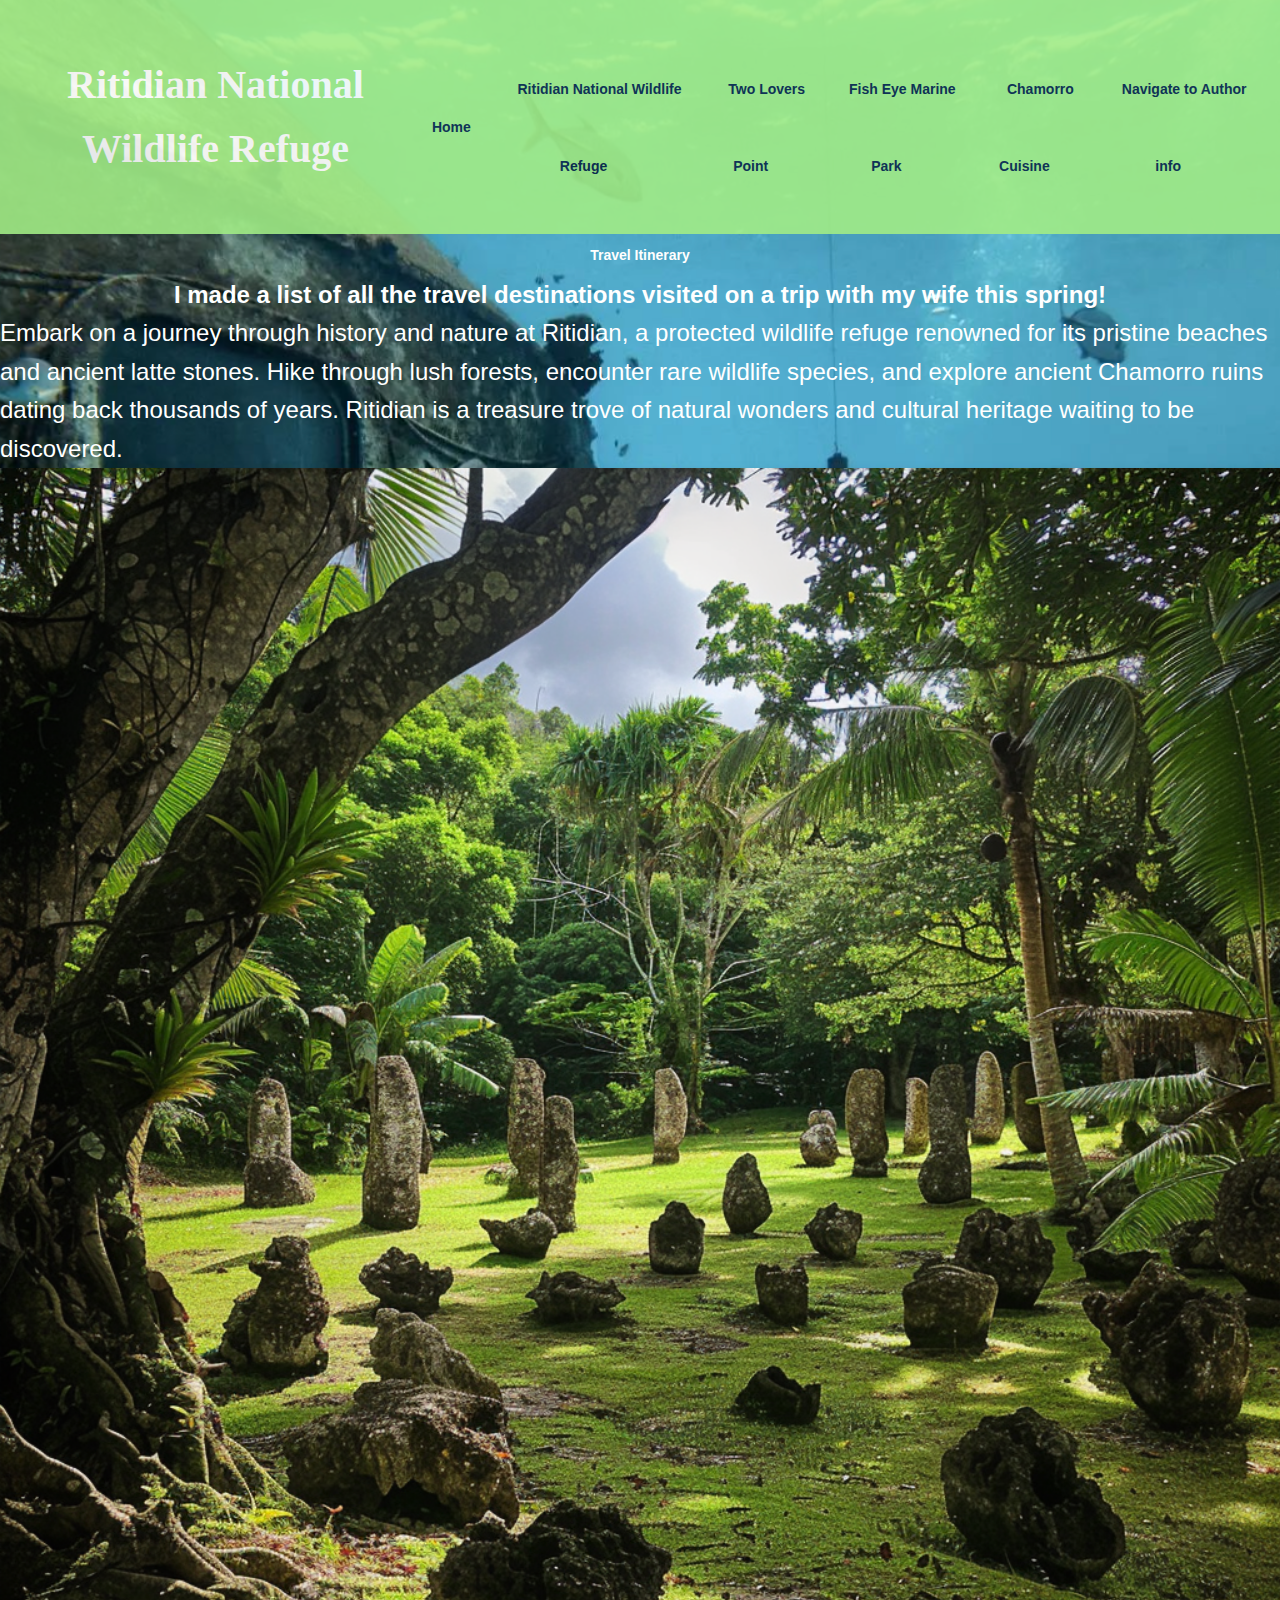
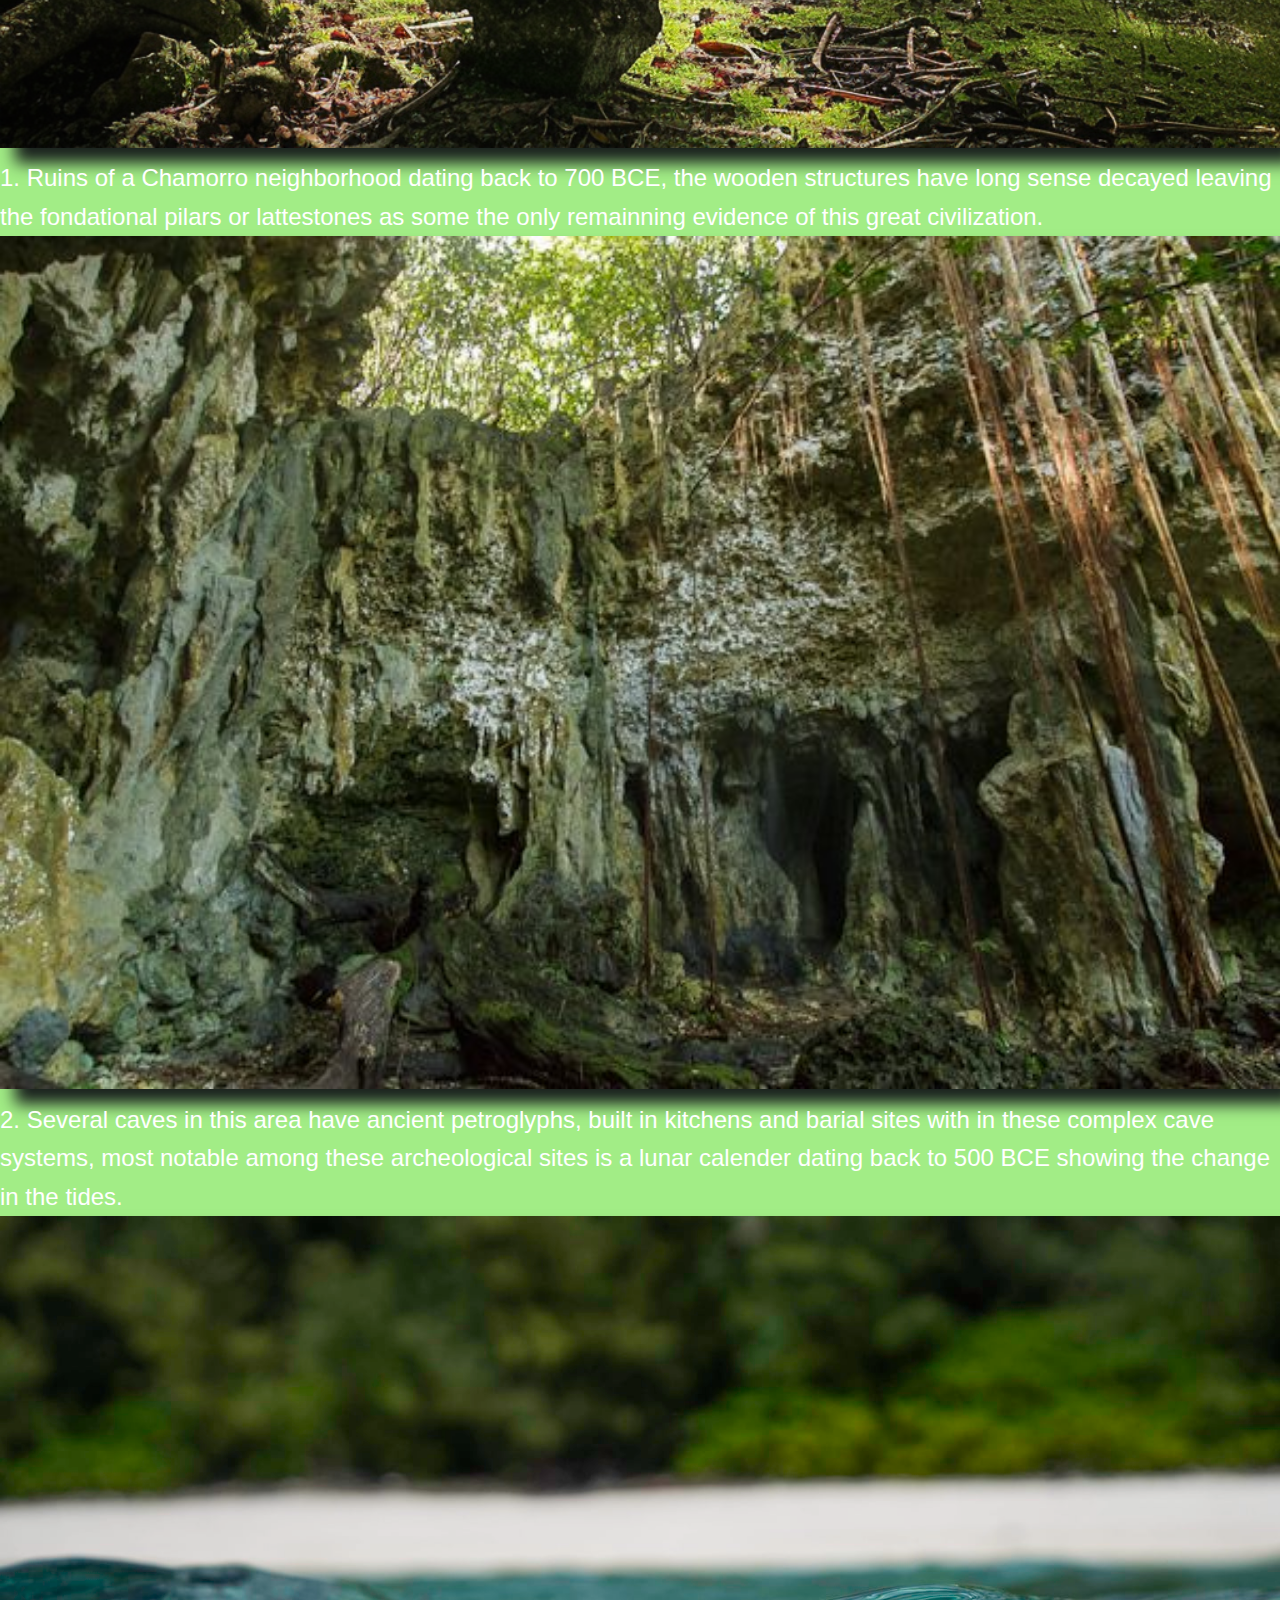
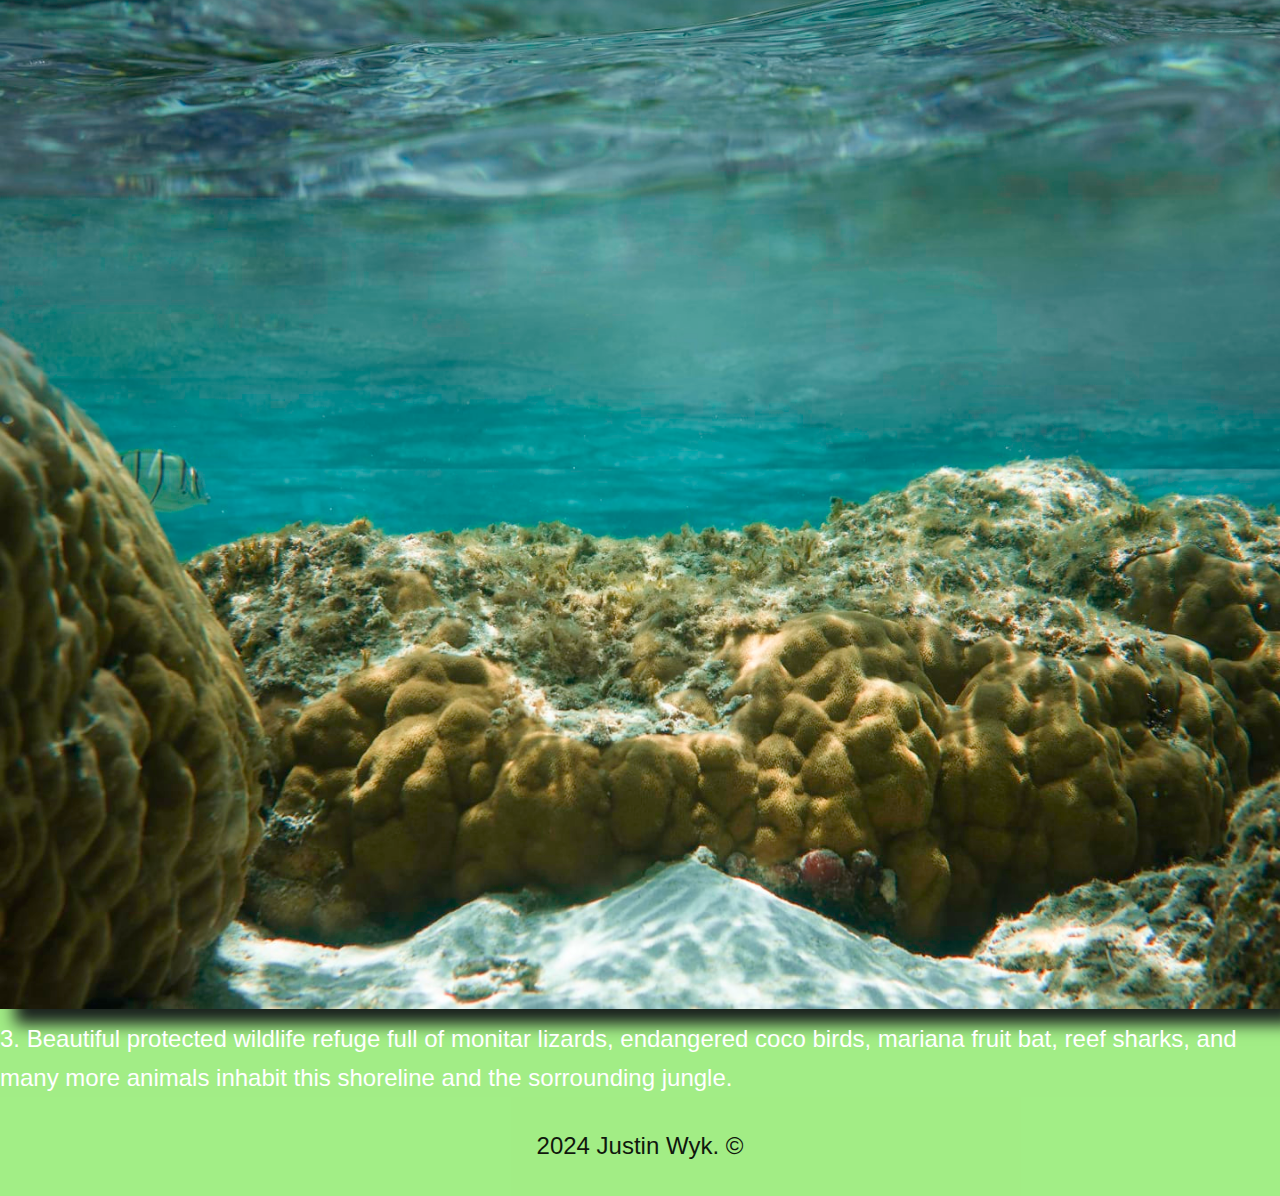
<file: Project 1/location1.html>
<!DOCTYPE html>
<html lang="en">
<head>
    <meta charset="UTF-8">
    <meta name="viewport" content="width=device-width, initial-scale=1.0">
    <title>Project_1</title>
</head>
    <link rel="stylesheet" type="text/css" href="css/styles.css">
</head>
<body>
    <header class="header">
        <h1 id="theme">Ritidian National Wildlife Refuge</h1>
        <nav class="nav">
          <ul>
            <li><a href="../Project 1/index.html">Home</a></li> 
            <li><a href="../Project 1/location1.html">Ritidian National Wildlife Refuge</a></li>
            <li><a href="../Project 1/location3.html">Two Lovers Point</a></li>
            <li><a href="../Project 1/location2.html">Fish Eye Marine Park</a></li>
            <li><a href="../Project 1/thefood.html">Chamorro Cuisine</a></li> 
            <li><a href="#footer">Navigate to Author info</a></li>
          </ul>
        </nav>
    </header>
    <section>
        <link rel="preconnect" href="https://fonts.googleapis.com">
        <link rel="preconnect" href="https://fonts.gstatic.com" crossorigin>
        <link href="https://fonts.googleapis.com/css2?family=Shadows+Into+Light&display=swap" rel="stylesheet">
        <h2 class="largefont">Travel Itinerary</h2>
        <h4 class="largefont">I made a list of all the travel destinations visited on a trip with my wife this spring!</h4>
        <p>
            Embark on a journey through history and nature at Ritidian, a protected wildlife refuge renowned 
            for its pristine beaches and ancient latte stones. Hike through lush forests, encounter rare wildlife species, 
            and explore ancient Chamorro ruins dating back thousands of years. Ritidian is a treasure trove of 
            natural wonders and cultural heritage waiting to be discovered. 
        </p>
        <img class="media" src="./css/images/lattestone.png" alt="image of lattestone ruins of an ancient village at Ritidian Wildlife Refuge.">
        <p>1. Ruins of a Chamorro neighborhood dating back to 700 BCE, the wooden structures have long sense decayed leaving the fondational pilars or lattestones as some the only remainning evidence of this great civilization.</p>
        <img class="media" src="./css/images/ritidiancave.jpeg" alt="cave petroglyphs that date from 700 BCE.">
        <p>2. Several caves in this area have ancient petroglyphs, built in kitchens and barial sites with in these complex cave systems, most notable among these archeological sites is a lunar calender dating back to 500 BCE showing the change in the tides.</p>
        <img class="media" src="./css/images/ritidianbeach.jpeg" alt="An image of a couple with Ritidian limestone cliffs in the background.">
        <p>3. Beautiful protected wildlife refuge full of monitar lizards, endangered coco birds, mariana fruit bat, reef sharks, and many more animals inhabit this shoreline and the sorrounding jungle.</p>
    </section>
    <footer id="footer">
        <p>2024 Justin Wyk. &copy;</p>
    </footer>
</body>
</html>
</file>
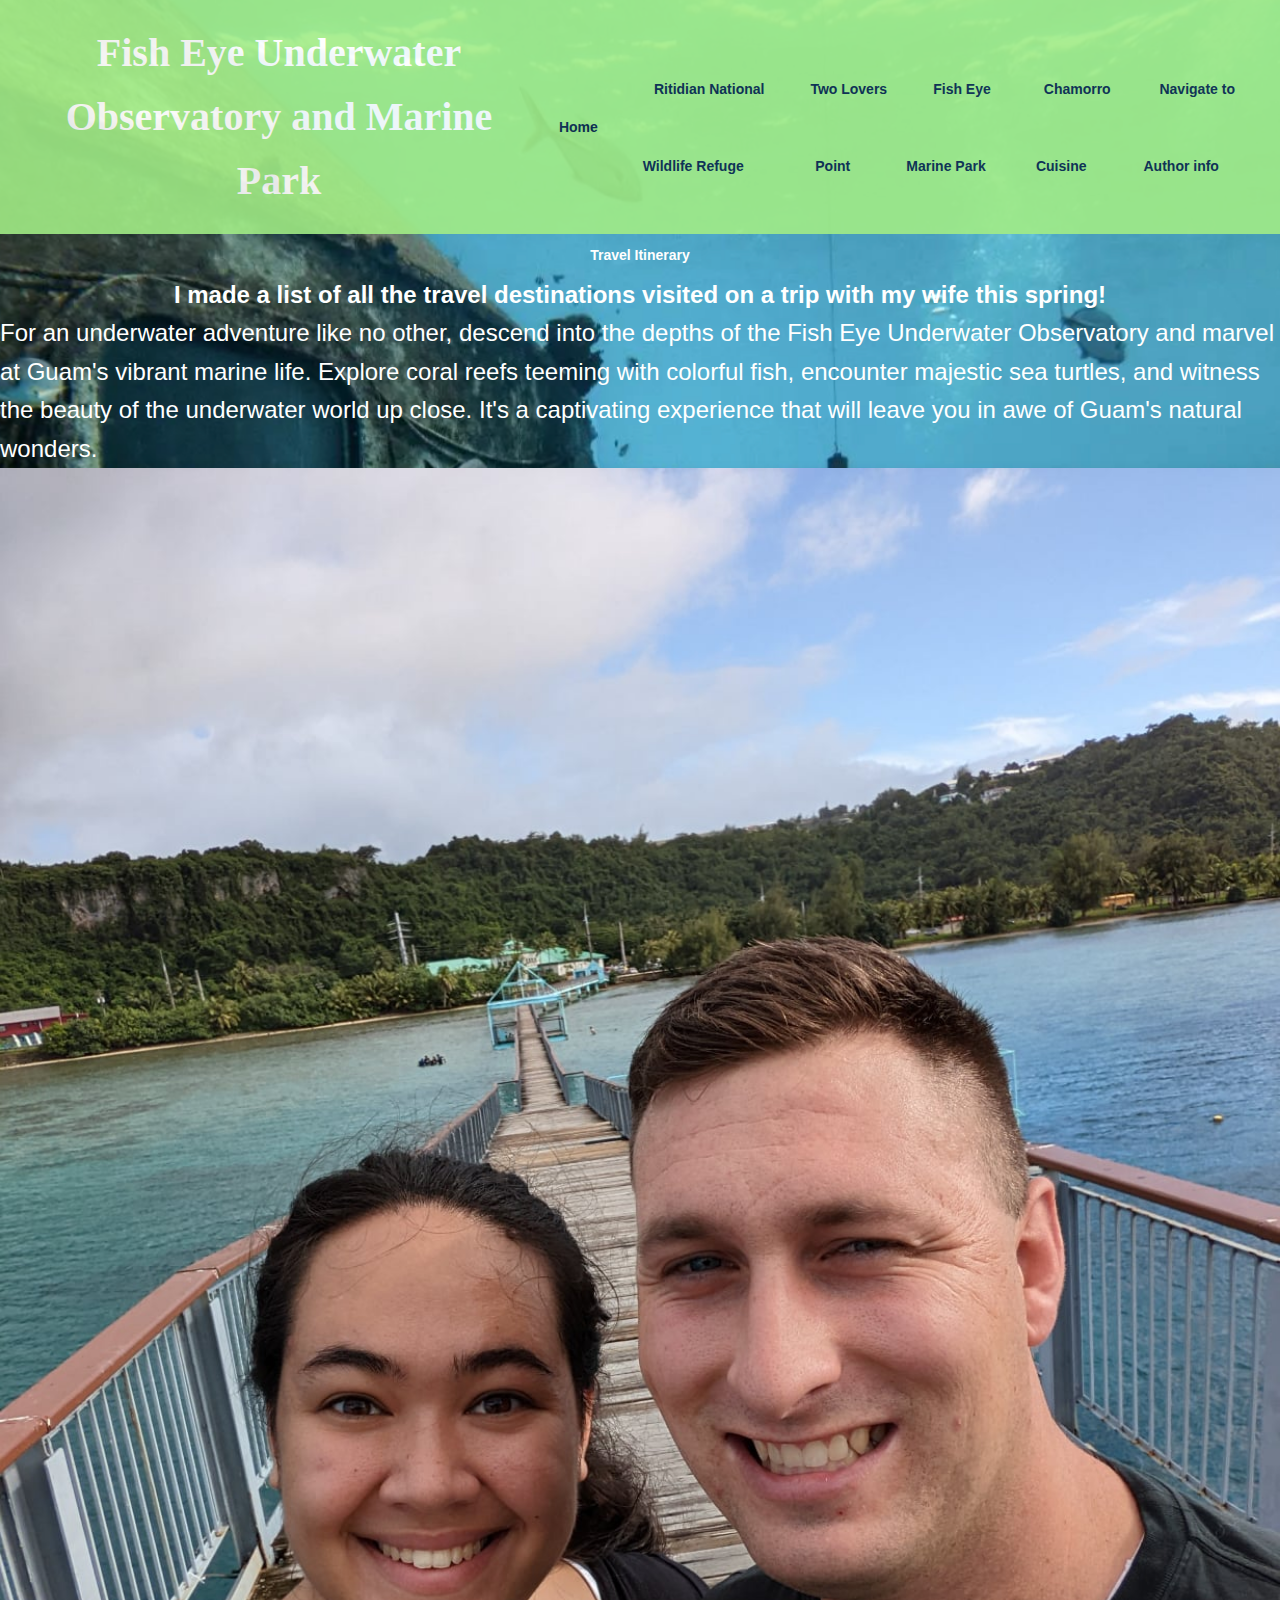
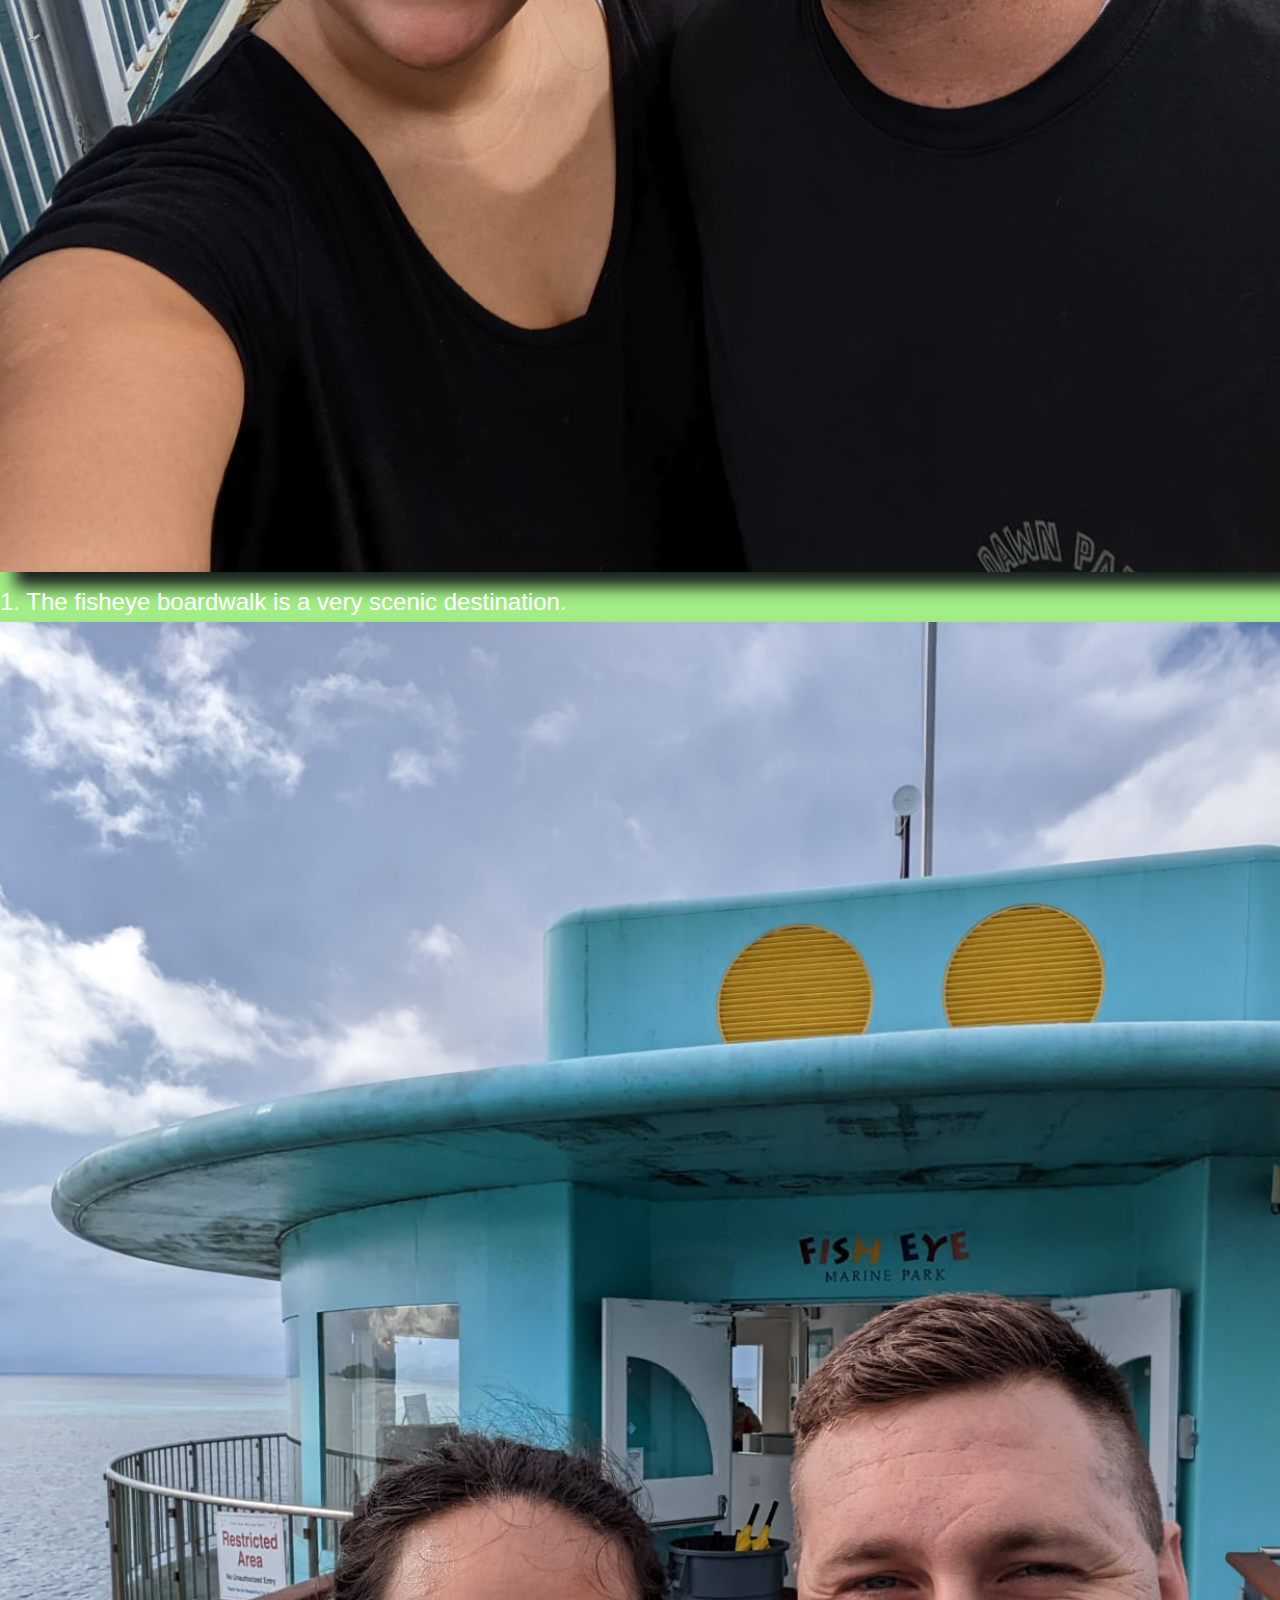
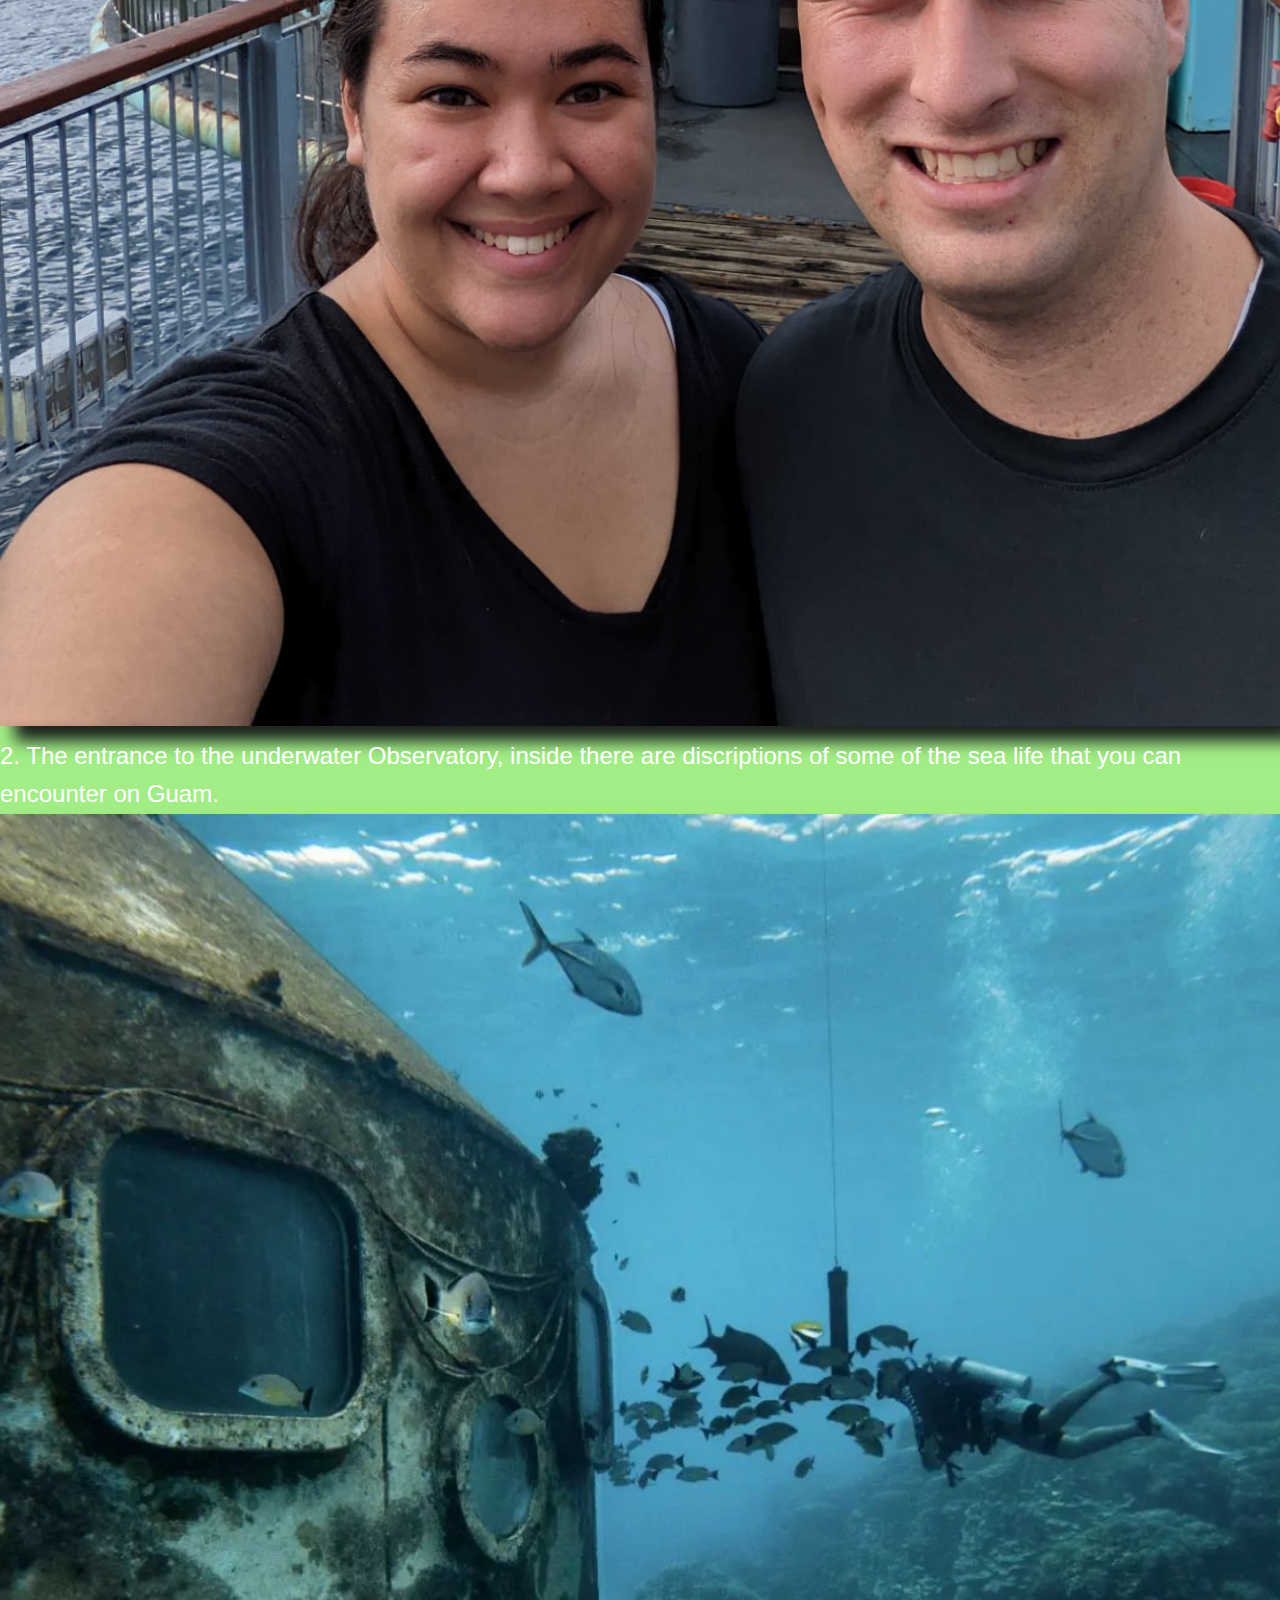
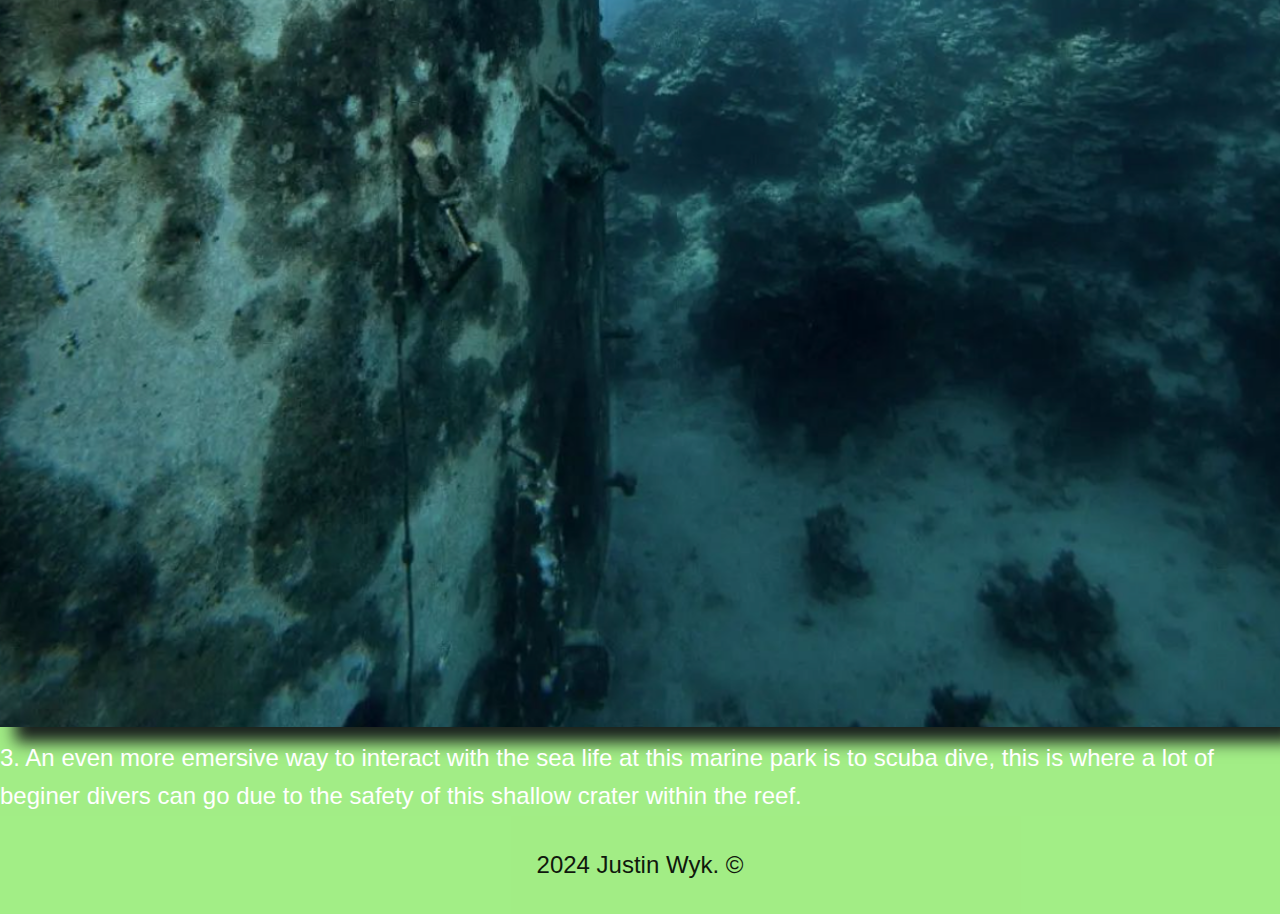
<file: Project 1/location2.html>
<!DOCTYPE html>
<html lang="en">
<head>
    <meta charset="UTF-8">
    <meta name="viewport" content="width=device-width, initial-scale=1.0">
    <title>Project_2</title>
</head>
    <link rel="stylesheet" type="text/css" href="css/styles.css">
</head>
<body>
    <header class="header">
        <h1 id="theme">Fish Eye Underwater Observatory and Marine Park</h1>
        <nav class="nav">
            <ul>
              <li><a href="../Project 1/index.html">Home</a></li> 
              <li><a href="../Project 1/location1.html">Ritidian National Wildlife Refuge</a></li>
              <li><a href="../Project 1/location3.html">Two Lovers Point</a></li>
              <li><a href="../Project 1/location2.html">Fish Eye Marine Park</a></li>
              <li><a href="../Project 1/thefood.html">Chamorro Cuisine</a></li> 
              <li><a href="#footer">Navigate to Author info</a></li>
            </ul>
          </nav>
    </header>
    <section>
        <link rel="preconnect" href="https://fonts.googleapis.com">
        <link rel="preconnect" href="https://fonts.gstatic.com" crossorigin>
        <link href="https://fonts.googleapis.com/css2?family=Shadows+Into+Light&display=swap" rel="stylesheet">
        <h2 class="largefont">Travel Itinerary</h2>
        <h4 class="largefont">I made a list of all the travel destinations visited on a trip with my wife this spring!</h4>
        <p>
            For an underwater adventure like no other, descend into the depths of the Fish Eye Underwater Observatory
            and marvel at Guam's vibrant marine life. Explore coral reefs teeming with colorful fish, 
            encounter majestic sea turtles, and witness the beauty of the underwater world up close. 
            It's a captivating experience that will leave you in awe of Guam's natural wonders.
        </p>
        <img class="media" src="./css/images/boardwalk.jpeg" alt="Couple on the boardwalk leading to the underwater Observatory.">
        <p>1. The fisheye boardwalk is a very scenic destination.</p>
        <img class="media" src="./css/images/fisheye.jpeg" alt="Couple in front of entrance to Observatory.">
        <p>2. The entrance to the underwater Observatory, inside there are discriptions of some of the sea life that you can encounter on Guam.</p>
        <img class="media" src="./css/images/fisheyeunder.jpeg" alt="Diver facing the underwater Observatory windows.">
        <p>3. An even more emersive way to interact with the sea life at this marine park is to scuba dive, this is where a lot of beginer divers can go due to the safety of this shallow crater within the reef.</p>
    </section>
    <footer id="footer">
        <p>2024 Justin Wyk. &copy;</p>
    </footer>
</body>
</html>
</file>
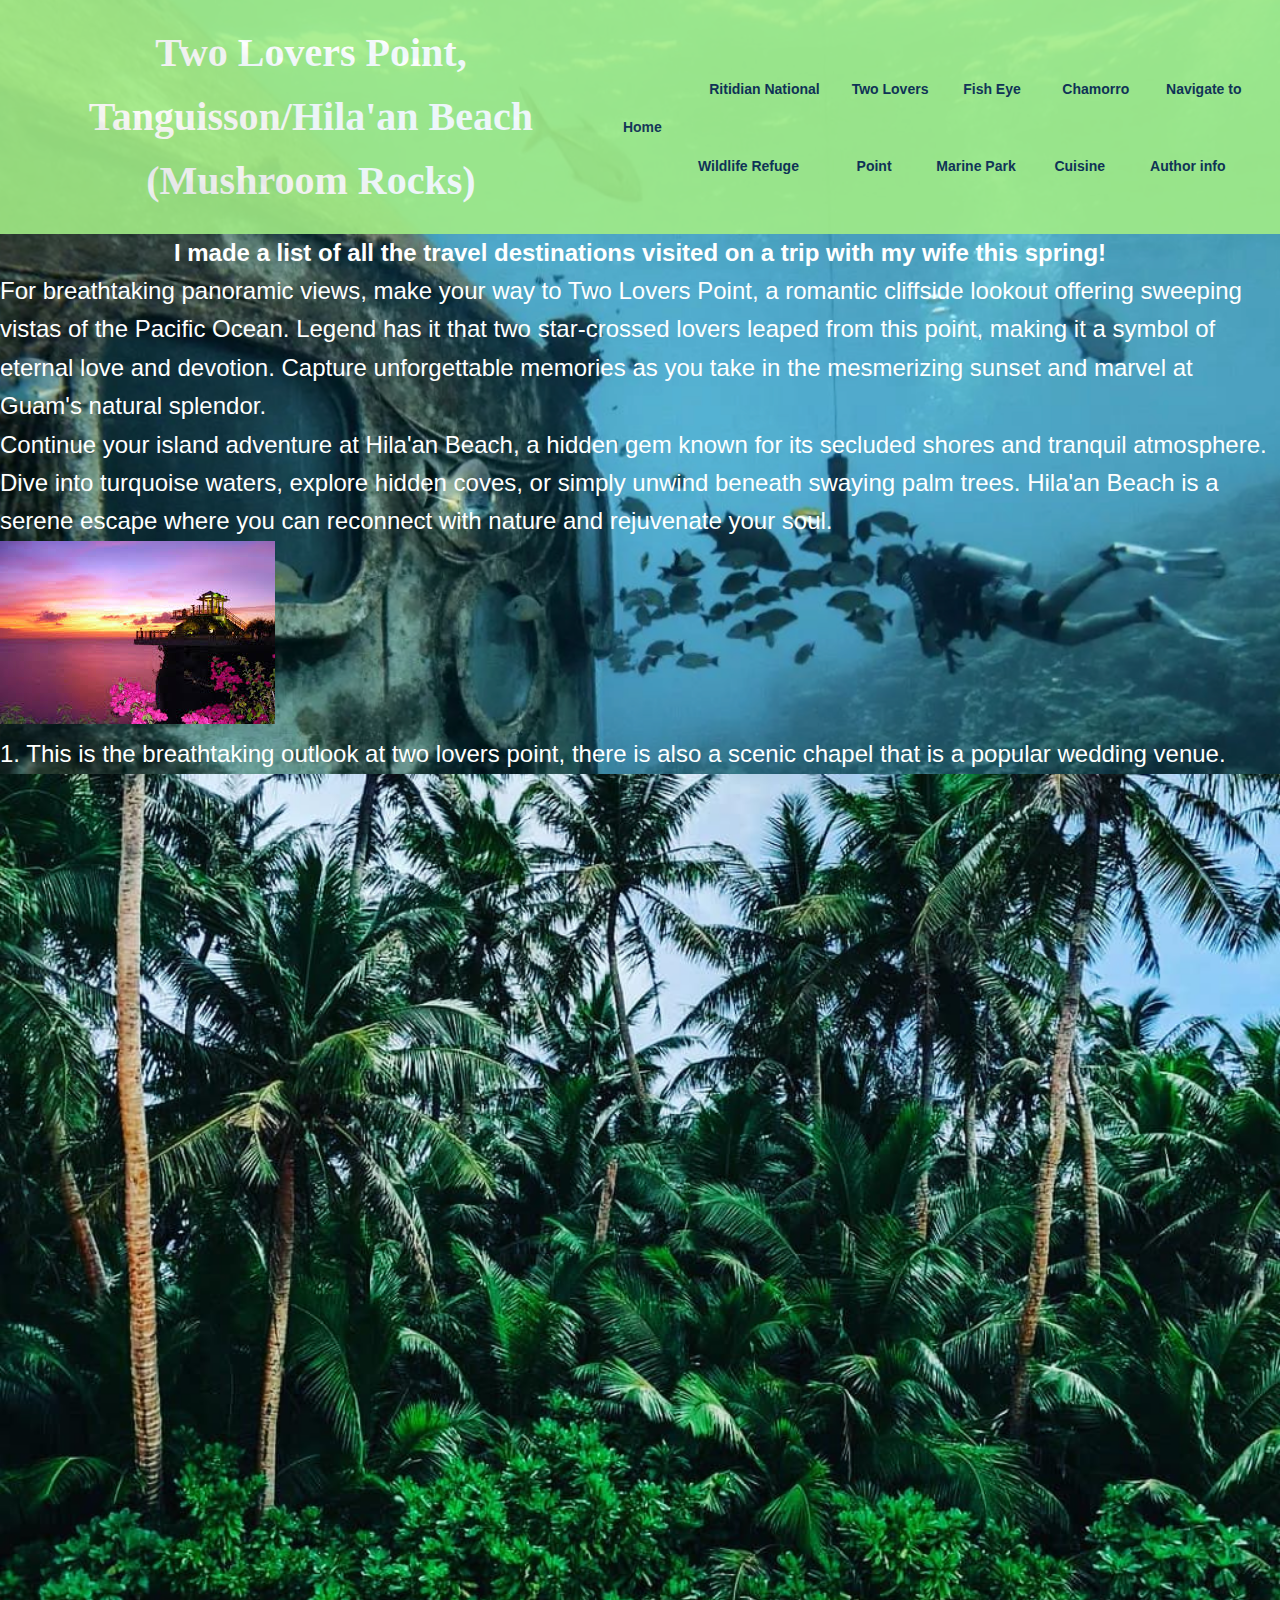
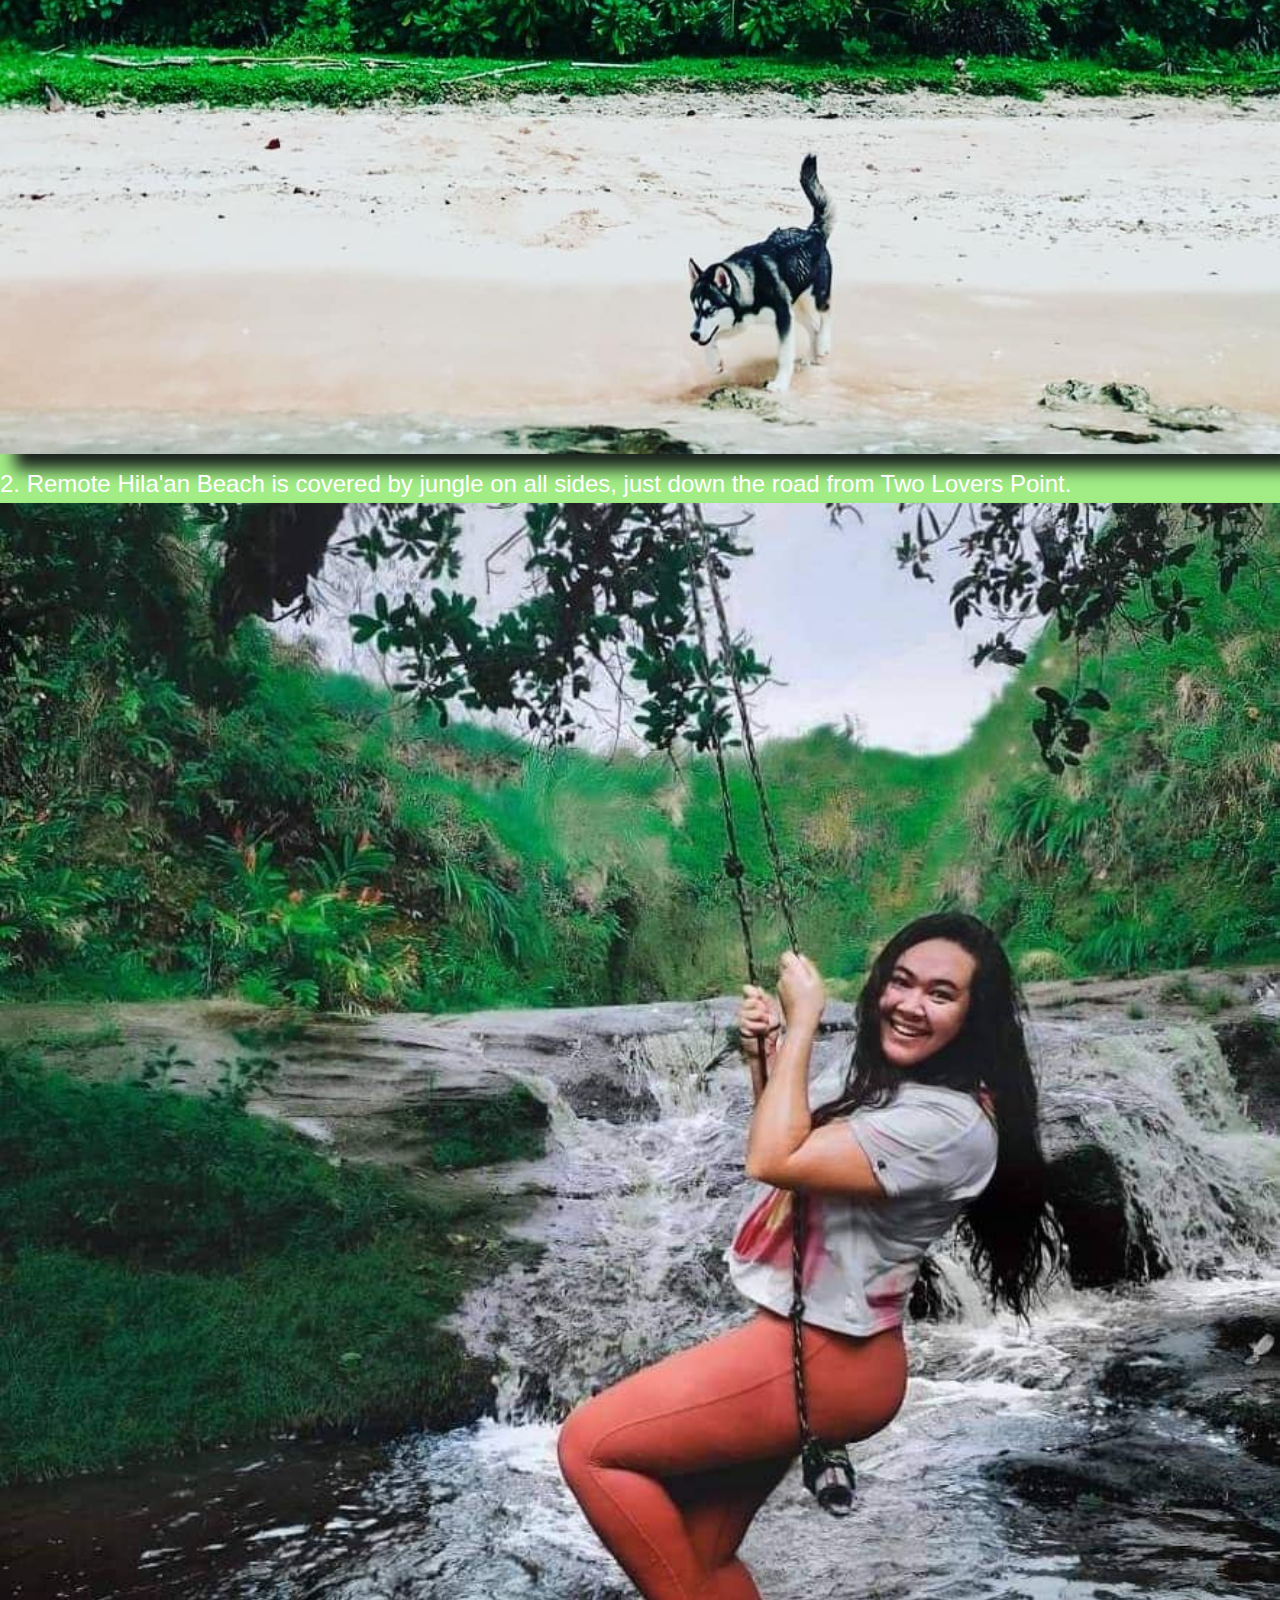
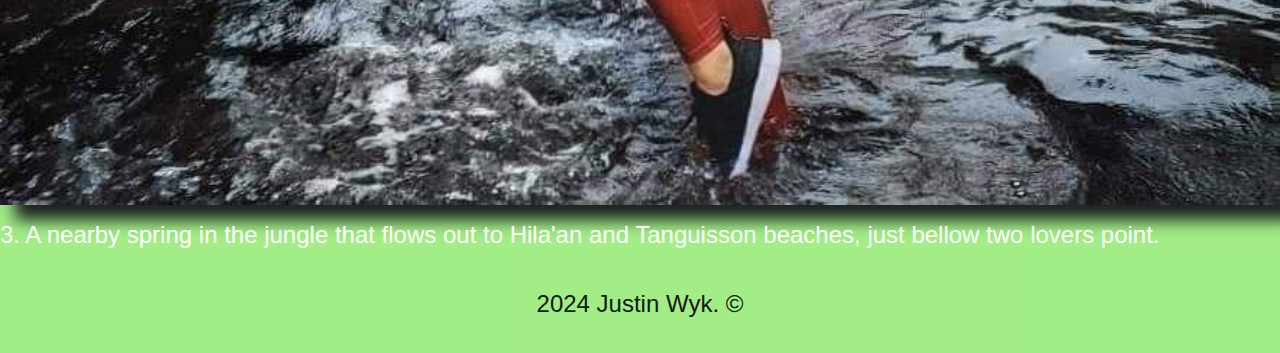
<file: Project 1/location3.html>
<!DOCTYPE html>
<html lang="en">
<head>
    <meta charset="UTF-8">
    <meta name="viewport" content="width=device-width, initial-scale=1.0">
    <title>Project_1</title>
</head>
    <link rel="stylesheet" type="text/css" href="css/styles.css">
</head>
<body>
    <header class="header">
        <h1 id="theme">Two Lovers Point, Tanguisson/Hila'an Beach (Mushroom Rocks)</h1>
        <nav class="nav">
            <ul>
              <li><a href="../Project 1/index.html">Home</a></li> 
              <li><a href="../Project 1/location1.html">Ritidian National Wildlife Refuge</a></li>
              <li><a href="../Project 1/location3.html">Two Lovers Point</a></li>
              <li><a href="../Project 1/location2.html">Fish Eye Marine Park</a></li>
              <li><a href="../Project 1/thefood.html">Chamorro Cuisine</a></li> 
              <li><a href="#footer">Navigate to Author info</a></li>
            </ul>
          </nav>
    </header>
    <section>
        <link rel="preconnect" href="https://fonts.googleapis.com">
        <link rel="preconnect" href="https://fonts.gstatic.com" crossorigin>
        <link href="https://fonts.googleapis.com/css2?family=Shadows+Into+Light&display=swap" rel="stylesheet">
        <h4 class="largefont">I made a list of all the travel destinations visited on a trip with my wife this spring!</h4>
        <p>
            For breathtaking panoramic views, make your way to Two Lovers Point, 
            a romantic cliffside lookout offering sweeping vistas of the Pacific Ocean. 
            Legend has it that two star-crossed lovers leaped from this point, 
            making it a symbol of eternal love and devotion. Capture unforgettable memories 
            as you take in the mesmerizing sunset and marvel at Guam's natural splendor.
            <br>
            Continue your island adventure at Hila'an Beach, 
            a hidden gem known for its secluded shores and tranquil atmosphere. 
            Dive into turquoise waters, explore hidden coves, or simply unwind beneath swaying palm trees. 
            Hila'an Beach is a serene escape where you can reconnect with nature and rejuvenate your soul.
        </p>
        <img src="./css/images/TwoLoversLookout.jpeg" alt="image of two lover's point look out during a sunset.">
        <p>1. This is the breathtaking outlook at two lovers point, there is also a scenic chapel that is a popular wedding venue.</p>
        <img class="media" src="./css/images/sharkscove.jpeg" alt="Hila'an beach with a dog running along the sand and palm trees in the background">
        <p>2. Remote Hila'an Beach is covered by jungle on all sides, just down the road from Two Lovers Point.</p>
        <img class="media" src="./css/images/swing.jpeg" alt="wife material on a swing in a scenic spot in Hila'an valley.">
        <p>3. A nearby spring in the jungle that flows out to Hila'an and Tanguisson beaches, just bellow two lovers point.
    </section>
    <footer id="footer">
        <p>2024 Justin Wyk. &copy;</p>
    </footer>
</body>
</html>
</file>
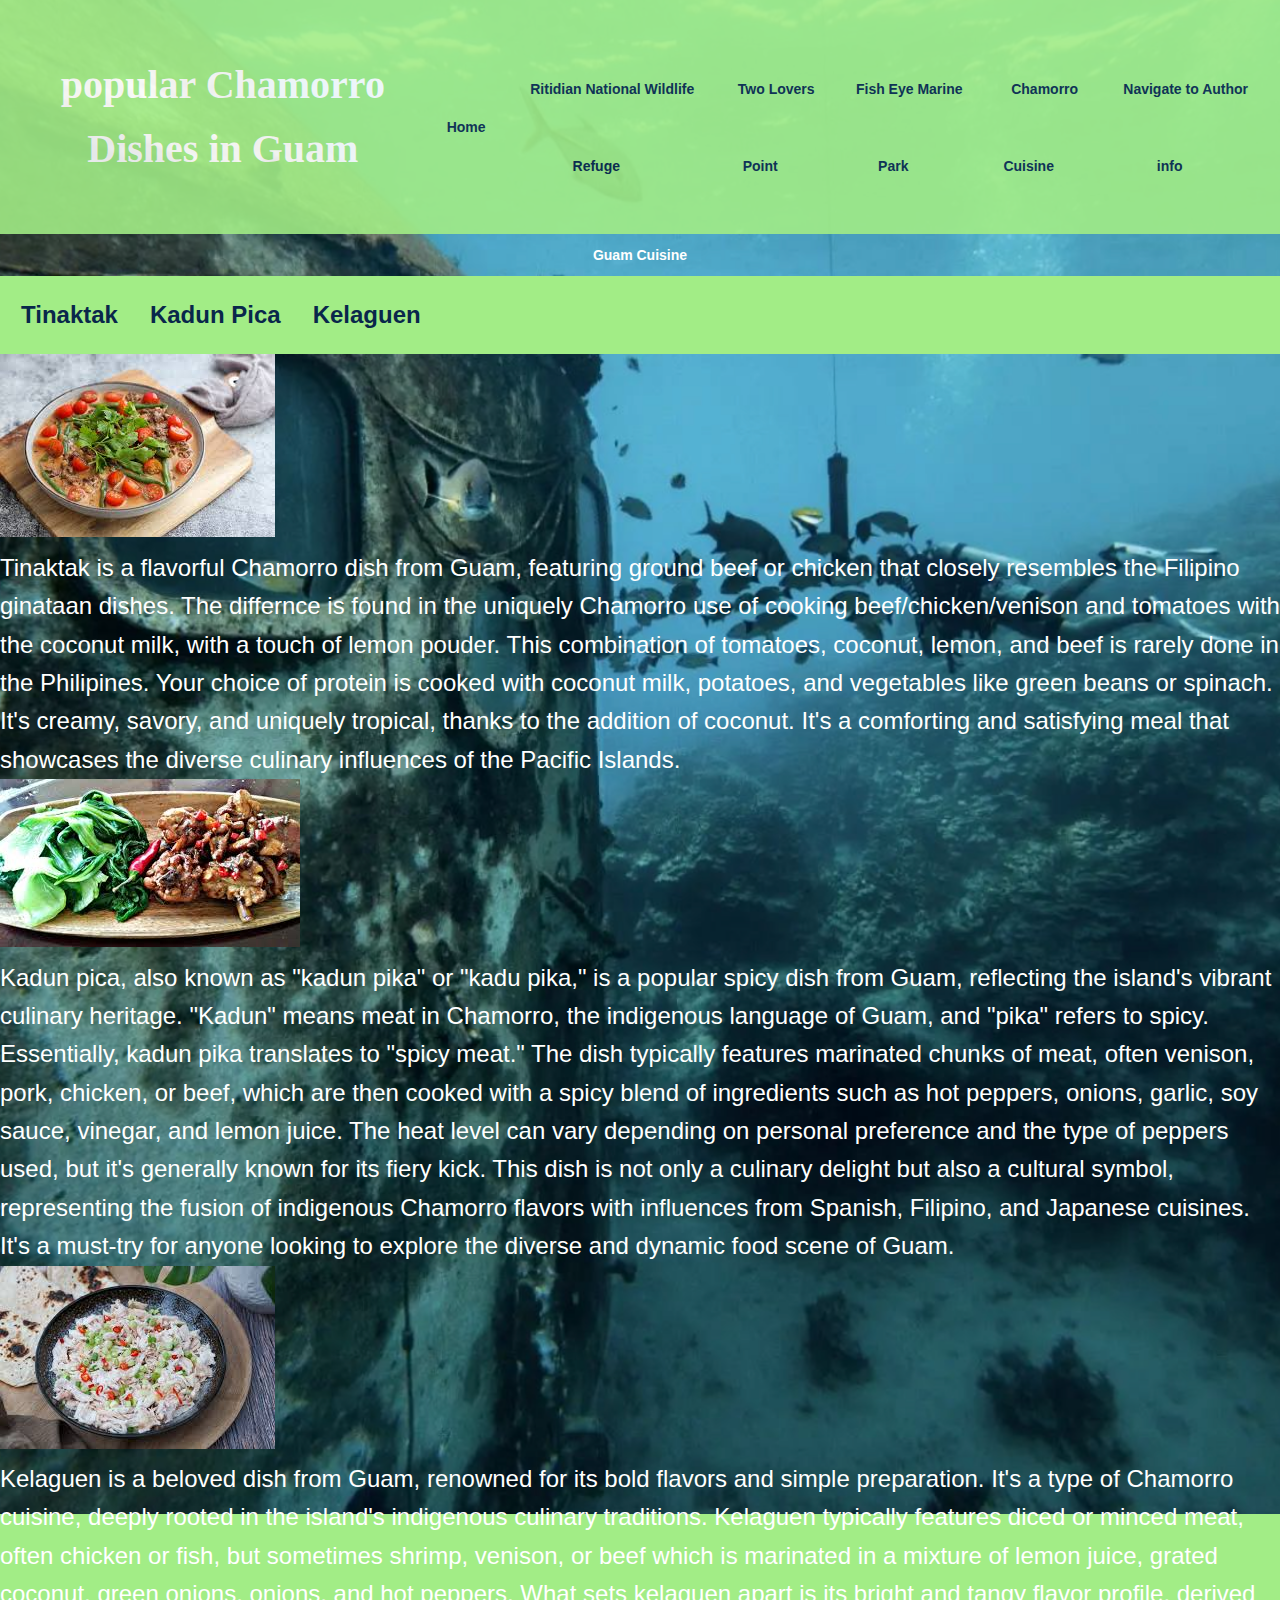
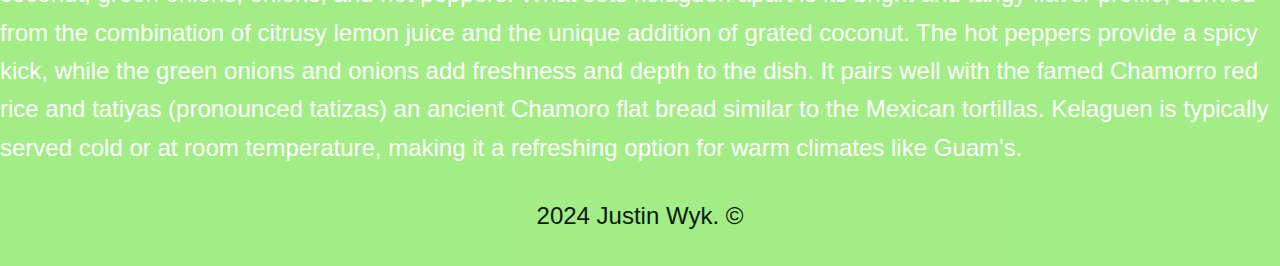
<file: Project 1/thefood.html>
<!DOCTYPE html>
<html lang="en">
<head>
    <meta charset="UTF-8">
    <meta name="viewport" content="width=device-width, initial-scale=1.0">
    <title>Project_1</title>
</head>
    <link rel="stylesheet" type="text/css" href="css/styles.css">
</head>
<body>
    <header class="header">
        <h1 id="theme">popular Chamorro Dishes in Guam</h1>
        <nav class="nav">
          <ul>
            <li><a href="../Project 1/index.html">Home</a></li> 
            <li><a href="../Project 1/location1.html">Ritidian National Wildlife Refuge</a></li>
            <li><a href="../Project 1/location3.html">Two Lovers Point</a></li>
            <li><a href="../Project 1/location2.html">Fish Eye Marine Park</a></li>
            <li><a href="../Project 1/thefood.html">Chamorro Cuisine</a></li> 
            <li><a href="#footer">Navigate to Author info</a></li>
          </ul>
        </nav>
    </header>
    <section>
        <link rel="preconnect" href="https://fonts.googleapis.com">
<link rel="preconnect" href="https://fonts.gstatic.com" crossorigin>
<link href="https://fonts.googleapis.com/css2?family=Shadows+Into+Light&display=swap" rel="stylesheet">
        <h2 class="largefont">Guam Cuisine</h2>
        <nav>
            <ul>
                <li><a href="#tinaktak">Tinaktak</a></li>
                <li><a href="#kadunpica">Kadun Pica</a></li>
                <li><a href="#kelaguen">Kelaguen</a></li>
            </ul>
        </nav>
        <img src="./css/images/tinaktak.jpeg" alt="image of tinaktak" id="tinaktak">
        <p>
            Tinaktak is a flavorful Chamorro dish from Guam, 
            featuring ground beef or chicken that closely resembles
             the Filipino ginataan dishes. The differnce is found 
             in the uniquely Chamorro use of cooking 
             beef/chicken/venison and tomatoes with the coconut milk, 
             with a touch of lemon pouder. This combination of tomatoes, 
             coconut, lemon, and beef is rarely done in the Philipines. 
             Your choice of protein is cooked with coconut milk, 
             potatoes, and vegetables like green beans or spinach. 
             It's creamy, savory, and uniquely tropical, 
             thanks to the addition of coconut. It's a 
             comforting and satisfying meal that showcases 
             the diverse culinary influences of the Pacific Islands.
        </p>
        <img src="./css/images/kadunpica.jpeg" alt="image of a bowl of kadunpica" id="kadunpica">
        <p>
             Kadun pica, also known as "kadun pika" or "kadu pika," 
             is a popular spicy dish from Guam, reflecting the island's 
             vibrant culinary heritage. "Kadun" means meat in Chamorro, 
             the indigenous language of Guam, and "pika" refers to spicy.
             Essentially, kadun pika translates to "spicy meat."
             The dish typically features marinated chunks of meat, often venison, 
             pork, chicken, or beef, which are then cooked with a spicy blend of 
             ingredients such as hot peppers, onions, garlic, soy sauce, vinegar, 
             and lemon juice. The heat level can vary depending on personal preference 
             and the type of peppers used, but it's generally known for its fiery kick.
             This dish is not only a culinary delight but also a cultural symbol, 
             representing the fusion of indigenous Chamorro flavors with influences 
             from Spanish, Filipino, and Japanese cuisines. It's a must-try for anyone 
             looking to explore the diverse and dynamic food scene of Guam.
        </p>
        <img src="./css/images/Kelaguen.jpeg" alt="image of kelaguen with tatiyas" id="kelaguen">
        <p>
             Kelaguen is a beloved dish from Guam, 
             renowned for its bold flavors 
             and simple preparation. It's a type of Chamorro cuisine, 
             deeply rooted in the island's indigenous culinary traditions. 
             Kelaguen typically features diced 
             or minced meat, often chicken or fish,
             but sometimes shrimp, venison, or beef 
             which is marinated in a mixture of lemon juice, 
             grated coconut, green onions, onions, and hot peppers.
             What sets kelaguen apart is its bright and tangy flavor profile, 
             derived from the combination of citrusy 
             lemon juice and the unique addition of 
             grated coconut. The hot peppers provide a 
             spicy kick, while the green onions and onions 
             add freshness and depth to the dish. It pairs well with the famed 
             Chamorro red rice and tatiyas (pronounced tatizas) 
             an ancient Chamoro flat bread similar to the Mexican tortillas. 
             Kelaguen is typically served cold or at room temperature, 
             making it a refreshing option for warm climates like Guam's.
        </p>
    </section>
    <footer id="footer">
        <p>2024 Justin Wyk. &copy;</p>
    </footer>
</body>
</html>
</file>
<file: Project 1/css/styles.css>
body {
    
  background-image: url(../css/images/fisheyeunder.jpeg);
  background-repeat: no-repeat;
  background-size: cover;
  background-attachment: fixed;
  background-color: #5aa386;
  color:aliceblue; 
  font-family: system-ui, '-apple-system', 'BlinkMacSystemFont', 'Segoe UI', 'Roboto', 'Oxygen', 'Ubuntu', 'Cantarell', 'Open Sans', 'Helvetica Neue', sans-serif; 
  margin: auto; 
  width:100%;
  image-orientation: center;
  background-color: whitesmoke;
  margin-left: 20px;
  font-size: 14px;
  line-height: 1.6;
  padding: 20px 20px;
}

header {
background-color: aquamarine; 
color: #1a211e; 
padding: 10px 0;
margin: auto; 
width: 100%;
}

#theme {

  text-align: center; 
  font-weight: bolder; 
  font-family: papyrus;
  font-size: smaller;
}

.largefont {
  text-align: center
}
.media { 
  width: 100% ;
  box-shadow: 15px 15px 15px #1a211e
} 

.tabs {
  margin: 50px;
  display: flex;
  flex-wrap: wrap;
  max-width: 400px;
}
.tabs__label {
  padding: 10px 16px;
}
.tabs__radio {
  display: none;
}
.tabs__content {

  width: 100%;
  border-bottom: 3px solid #dddddd;
  line-height: 1.5;
  font-size: 14px;
}
.tabs__radio:checked+.tabs__label {
  font-weight: bold;
  color: #009578;
  border-bottom: 2px solid #009578;
}

.grid-container {
  display: grid;
  grid-template-areas: 
      "header"
      "nav"
      "main"
      "footer";
  grid-template-columns: 1fr;
  grid-template-rows: auto;
}

/* Media Queries */
@media (min-width: 768px) {
.grid-container {
    display: grid;
    grid-template-areas:
        "header"
        "nav main"
        "footer footer";
}
}


@media (min-width: 1024px) {
  .gallery img {
      width: calc(33.333%-10px);
  }

  .main {
    padding-left: 350px;
  }
}

.nav ul li a:hover {
display: block;
color: #000;
padding: 8px 16px;
text-decoration: none;
background-color: #555;
color: white;
}

.nav ul li a:last-child {
  border-right:none;
  font-size: 14px;
}

.gallery img {
  width: calc(50%-10px);
}

@media (min-width: 768px) {
  body {
      font-size: 20px;
  }
}

@media (min-width: 1024px) {
  body {
    font-size: 24px;
  }
}

@media (min-width: 768px) {
  h2 {
    padding: 10px 20px;
    font-size: 14px;
    color: brown;
  }
}

@media (min-width: 768px) {
  header {
    background-color: Gold;
    color: rgb(32, 221, 158);
    text-align: center;
    font-size: 14px;
    padding: 20px;
    margin: 0;
    opacity: 0.9;
  }
}

#dive {
  border: 5px solid brown;
  border-radius: 30px;
  box-shadow: 5px 5px 15px grey;
  width: 50%;
}

footer {
  background-color: #2e1a1a;
  opacity: 0.9;
  padding: 30px 50px;
  color: gold;
  text-align: center;
  opacity: 0.9;
}
.gallery img {
  width: 100%;
  margin: auto;
}

.gallery {
  display: grid;
  grid-template-columns: 1fr;
  grid-template-rows: auto;
  padding: 20px;
  gap: 10px;
}

.grid-container {
    display: grid;
    grid-template-areas: 
        "nav",
        "header",
        "main",
        "footer";
    grid-template-columns: 1fr;
    grid-template-rows: auto;
}

header {
  background-color:#a2ed86;
  color: white;
  text-align: center;
  font-size: 2em;
  padding: 20px;
  margin: 0;
}

h2 {
  padding: 10px 20px;
  font-size: 14px;
  color: white;
}

.home {
  background-color: white;
  color: #083053;
}

main {
  background-color: #083053;
  margin: auto;
  padding: 50px;
}

body {
  font-family: Montserrat, Helvetica, sans-serif;
  margin: 0;
  padding: 0;
  background-color: whitesmoke;
  font-size: 14px;
  line-height: 1.6;
  color: white;
}

 
footer {
  background-color: #a2ed86;
  opacity: 0.9;
  padding: 30px 50px;
  color: black;
  text-align: center;
}

@media (min-width: 768px) {
  .grid-container {
    display: grid;
    grid-template-areas:
        "header",
        "nav",
        "main",
        "footer";
  }

  nav ul {
    list-style-type: none;
    display: inline-flex;
    align-items: center;
  }

  .gallery {
    grid-template-columns: 1fr 1fr;
  }

  body {
      font-size: 20px;
  }
}

@media (min-width: 1024px) {
  body {
    font-size: 24px;
  }
  .gallery {
    grid-template-columns: 1fr 1fr 1fr;
  }
}

header {
  padding: 20px;
  display: flex;
  justify-content: space-between;
  align-items: center;
}

.contact-intro, .contact-form-section, .contact-details {
  text-align: center;
  padding: 50px 20px;
}

.contact-intro h1, .contact-form-section h2, .contact-details h2 {
  font-size: 36px;
  color: white;
}

.contact-intro p, .contact-details p {
  font-size: 18px;
  color: white;
}

.contact-form {
  max-width: 600px;
  margin: 0 auto;
  text-align: left;
}

.contact-form label {
  display: block;
  margin-bottom: 5px;
  font-weight: bold;
}

.contact-form input, .contact-form textarea {
  width: 100%;
  padding: 10px;
  margin-bottom: 15px;
  border: 1px solid #ccc;
  border-radius: 5px;
}

.contact-form button {
  background-color: white;
  color: #083053;
  padding: 10px 20px;
  border: none;
  border-radius: 5px;
  font-size: 18px;
  cursor: pointer;
}

.contact-form button:hover {
  background-color: #a2ed86;
}

.map iframe {
  width: 100%;
  max-width: 600px;
  height: 450px;
  border: 0;
  margin: 20px 0;
}

.hero image {
size: 20px 20px;
}

.cta-button {
color: #083053;
background-color: #a2ed86;
padding: 10px;
border-radius: 24px;
text-decoration: none;
font-weight: bolder;
}

footer .contact p, footer .social-media a {
margin: 10px 0;
}

/* Import Google font */
@import url('https://fonts.googleapis.com/css2?family=Open+Sans:wght@400;500;600;700&display=swap');
* {
margin: 0;
padding: 0;
box-sizing: border-box;
font-family: 'Open Sans', sans-serif;
}

body {
background-color: #a2ed86
}
.wrapper {
width: 90%;
height: 500px;
margin: 0 auto;
display: flex;
overflow: hidden;
flex-direction: column;
justify-content: center;
border-radius: 5px;
background: #293447;
box-shadow: 0 20px 40px rgba(52, 87, 220, 0.2);
}
.game-details {
color: #B8C6DC;
font-weight: 500;
font-size: 1.2rem;
padding: 20px 27px;
display: flex;
justify-content: space-between;
}
.play-board {
height: 100%;
width: 100%;
display: grid;
background: #212837;
grid-template: repeat(30, 1fr) / repeat(30, 1fr);
}
.play-board .food {
background: #FF003D;
}
.play-board .head {
background: #60CBFF;
}

.controls {
display: none;
justify-content: space-between;
}
.controls i {
padding: 25px 0;
text-align: center;
font-size: 1.3rem;
color: #B8C6DC;
width: calc(100% / 4);
cursor: pointer;
border-right: 1px solid #171B26;
}

/* @media screen and (max-width: 800px) {
.wrapper {
  width: 70%;
  height: 115vmin;
}
.game-details {
  font-size: 1rem;
  padding: 15px 27px;
}
.controls {
  display: flex;
}
.controls i {
  padding: 15px 0;
  font-size: 1rem;
}
} */

.gallery img {
  width: 100%;
  margin: auto;
}

.gallery {
  display: grid;
  grid-template-columns: 1fr;
  grid-template-rows: auto;
  padding: 20px;
  gap: 10px;
}


nav {
  background-color: #a2ed86;
  width: 100%;
  margin: 0;
  padding: 20px 5px;
  position: sticky;
  top: 0;
}

nav li:last-child {
  border-right: none;
}

nav ul {
  list-style-type: none;
  align-items: center;
}

nav a {
  text-decoration: none;
  color: #09274b;
  font-weight: bold;
  padding: 16px 16px;
}

nav a:hover {
  color: white;
}


footer {
  background-color: #a2ed86;
  opacity: 0.9;
  padding: 30px 50px;
  color: black;
  text-align: center;
}

@media (min-width: 768px) {
  .grid-container {
    display: grid;
    grid-template-areas:
        "header",
        "nav",
        "main",
        "footer";
  }

  .wrapper {
    width: 70%;
    height: 500px;
  }

  .game-details {
    font-size: 1rem;
    padding: 15px 27px;
  }
  .controls {
    display: flex;
  }
  .controls i {
    padding: 15px 0;
    font-size: 1rem;
  }

  nav ul {
    list-style-type: none;
    display: inline-flex;
    align-items: center;
  }

  .gallery {
    grid-template-columns: 1fr 1fr;
  }

  body {
      font-size: 20px;
  }
}

@media (min-width: 1024px) {
  body {
    font-size: 24px;
  }
  
  .wrapper {
    width: 50%;
    height: 500px;
  }


  .gallery {
    grid-template-columns: 1fr 1fr 1fr;
  }
}
</file>
